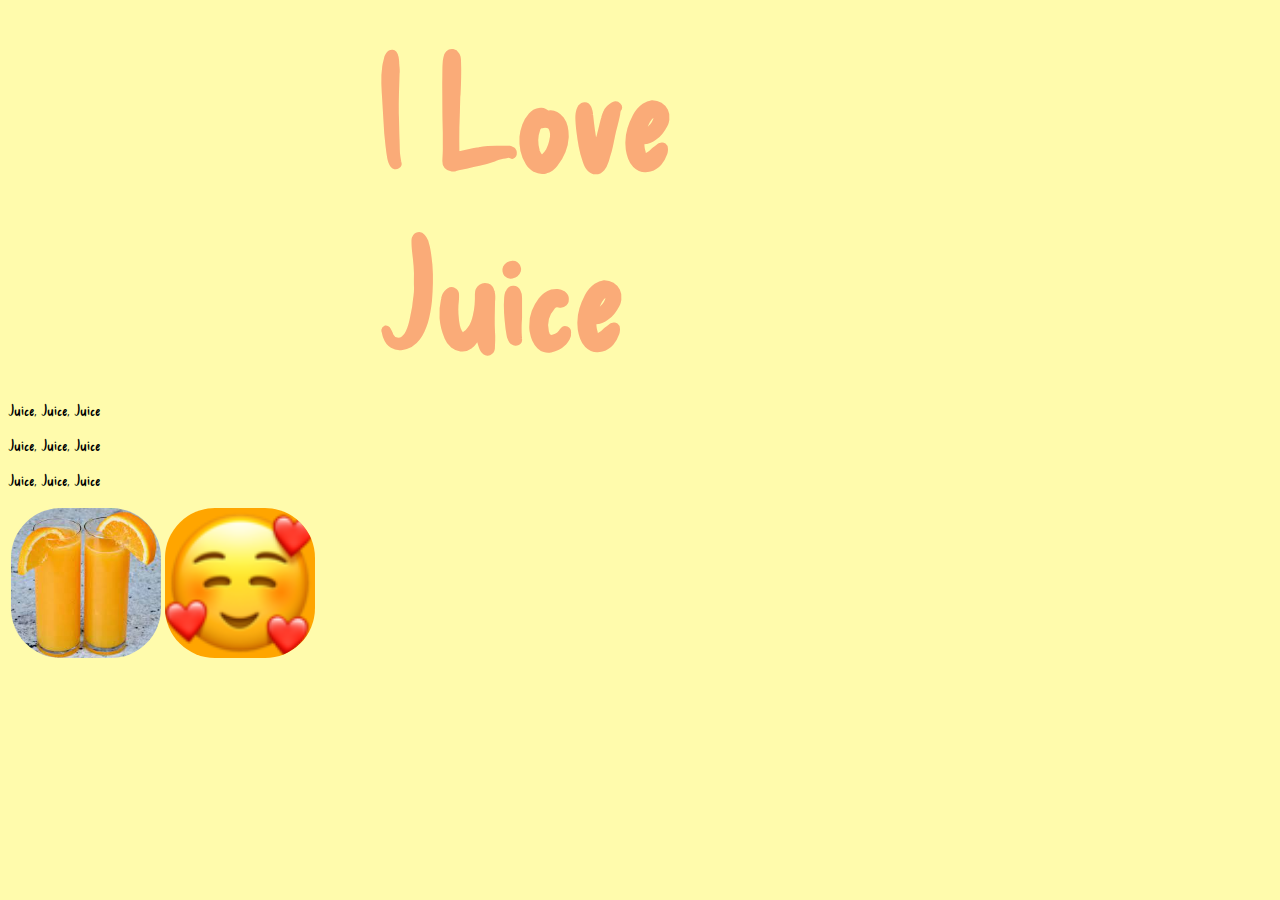
<file: index.html>
<!DOCTYPE html>
<html lang="en">
<head>
    <meta charset="UTF-8">
    <meta http-equiv="X-UA-Compatible" content="IE=edge">
    <meta name="viewport" content="width=device-width, initial-scale=1.0">
    <title>CSS Exercise</title>
    <link rel="stylesheet" href="/css/stylesheet.css">
    <link rel="shortcut icon" href="/image/orangejuice.jpg" type="image/x-icon">
</head>
<body>
    <div class="heading">
        <h1>I Love Juice</h1>
    </div>
    <div class="paragraph">
        <p>Juice, Juice, Juice</p>
        <p>Juice, Juice, Juice</p>
        <p>Juice, Juice, Juice</p>
    </div>
    <div class="image">
        <table>
            <tr>
                <td><img src="/image/orangejuice.jpg" alt="orange juice" class="orange"></td>
                <td><img src="/image/smiling.png" alt="smile" class="smiling"></td>
            </tr>
        </table>
    </div>
</body>
</html>
</file>
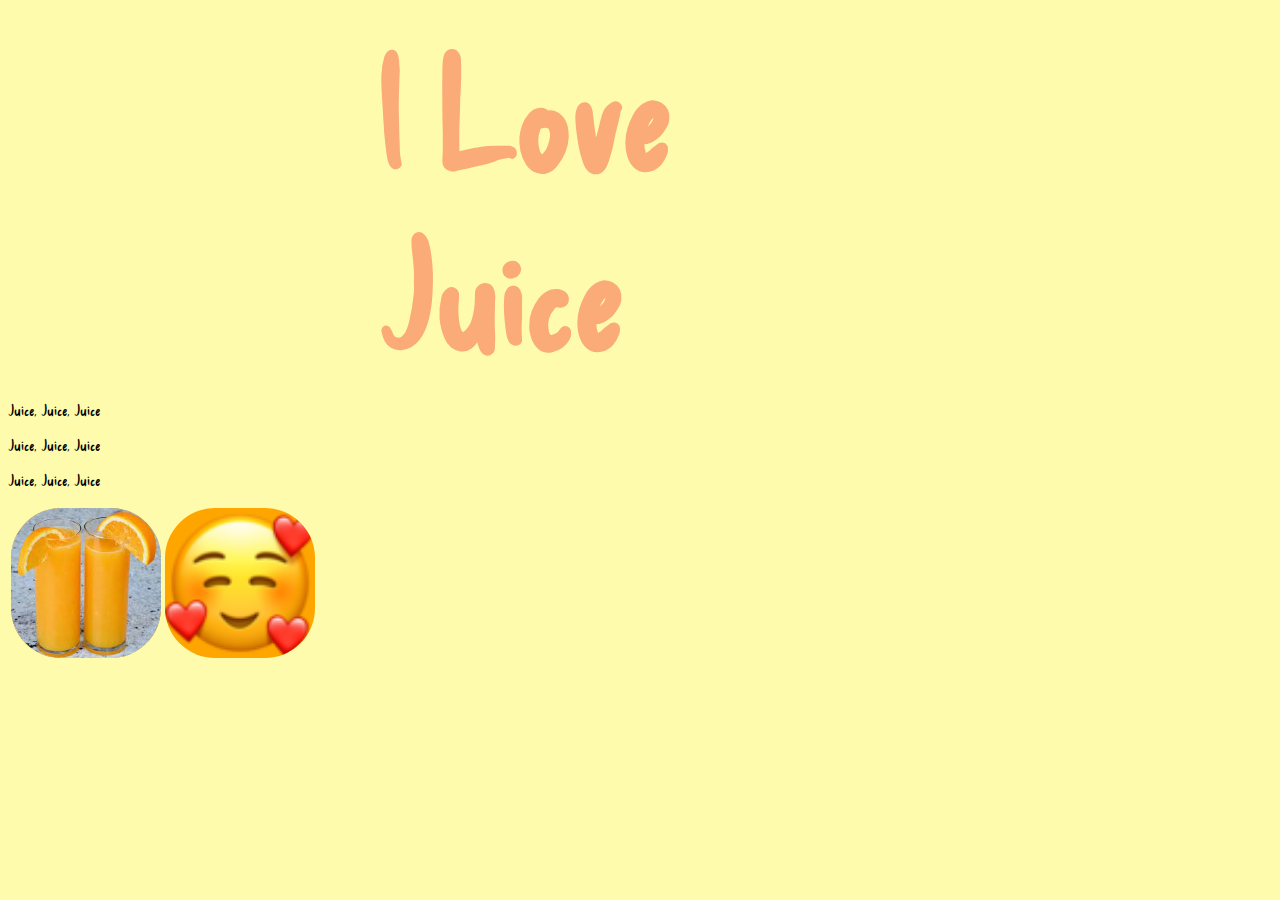
<file: html/index.html>
<!DOCTYPE html>
<html lang="en">
<head>
    <meta charset="UTF-8">
    <meta http-equiv="X-UA-Compatible" content="IE=edge">
    <meta name="viewport" content="width=device-width, initial-scale=1.0">
    <title>CSS Exercise</title>
    <link rel="stylesheet" href="/css/stylesheet.css">
</head>
<body>
    <div class="heading">
        <h1>I Love Juice</h1>
    </div>
    <div class="paragraph">
        <p>Juice, Juice, Juice</p>
        <p>Juice, Juice, Juice</p>
        <p>Juice, Juice, Juice</p>
    </div>
    <div class="image">
        <table>
            <tr>
                <td><img src="/image/orangejuice.jpg" alt="orange juice" class="orange"></td>
                <td><img src="/image/smiling.png" alt="smile" class="smiling"></td>
            </tr>
        </table>
    </div>
</body>
</html>
</file>
<file: css/stylesheet.css>
@import url('https://fonts.googleapis.com/css2?family=Delicious+Handrawn&family=Space+Mono&display=swap');

body {
    background-color: #FFFBAC;
}

h1 {
    color: #FAAB78;
    font-family: 'Delicious Handrawn', cursive;
    font-size: 150px;
    margin: 20px 300px;
    padding: 0px 70px;
}

h1:hover {
    color: #FF6464;
} 

img {
    border-radius: 50px;
    width: 50px;
}

.paragraph{
    font-family: 'Delicious Handrawn', cursive;
}

.smiling , .orange {
    background-color: orange;
    width: 150px;
}
</file>
